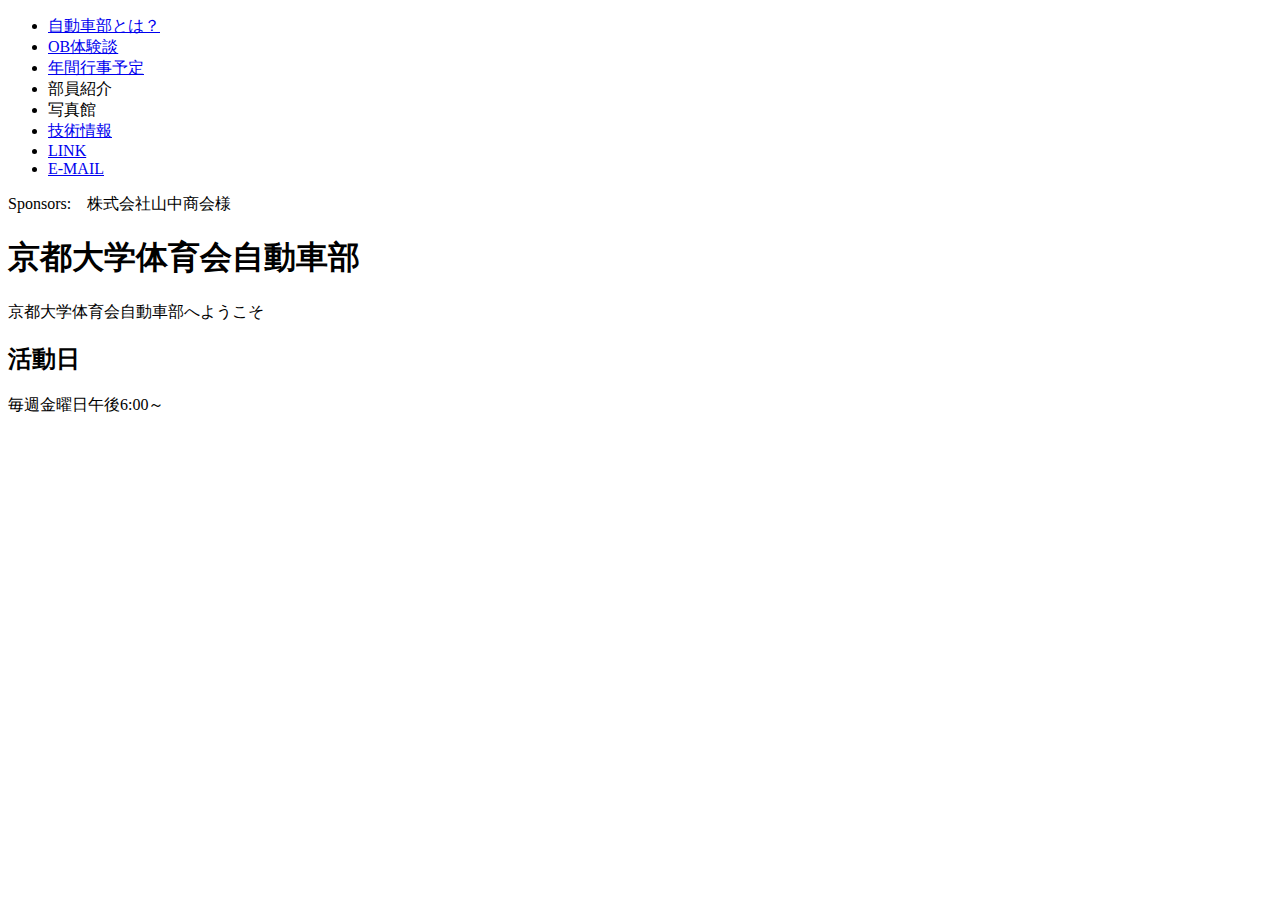
<file: index.html>
<!DOCTYPE html>
<html>
<head>
  <meta cherset="UTF-8">
</head>
<body>
  <div class="sideBar">
    <ul>
      <li><a href="./welcome.html">自動車部とは？</a></li>
      <li><a href="./ob.html">OB体験談</a></li>
      <li><a href="./activities.html">年間行事予定</a></li>
      <li><a href="./members.html"></a>部員紹介</li>
      <li><a href="./photo.html"></a>写真館</li>
      <li><a href="./servicing.html">技術情報</a></li>
      <li><a href="./link.html">LINK</a></li>
      <li><a href="mailto:rmc-kuac@mail.goo.ne.jp">E-MAIL</a></li>
    </ul>
    <p class="sponsers">
      Sponsors:　株式会社山中商会様
    </p>
  </div>
  <div class="mainContent">
    <h1>京都大学体育会自動車部</h1>
    <p>京都大学体育会自動車部へようこそ</p>
    <h2>活動日</h2>
    <p>毎週金曜日午後6:00～</p>
  </div>
</body>
</html>
</file>
